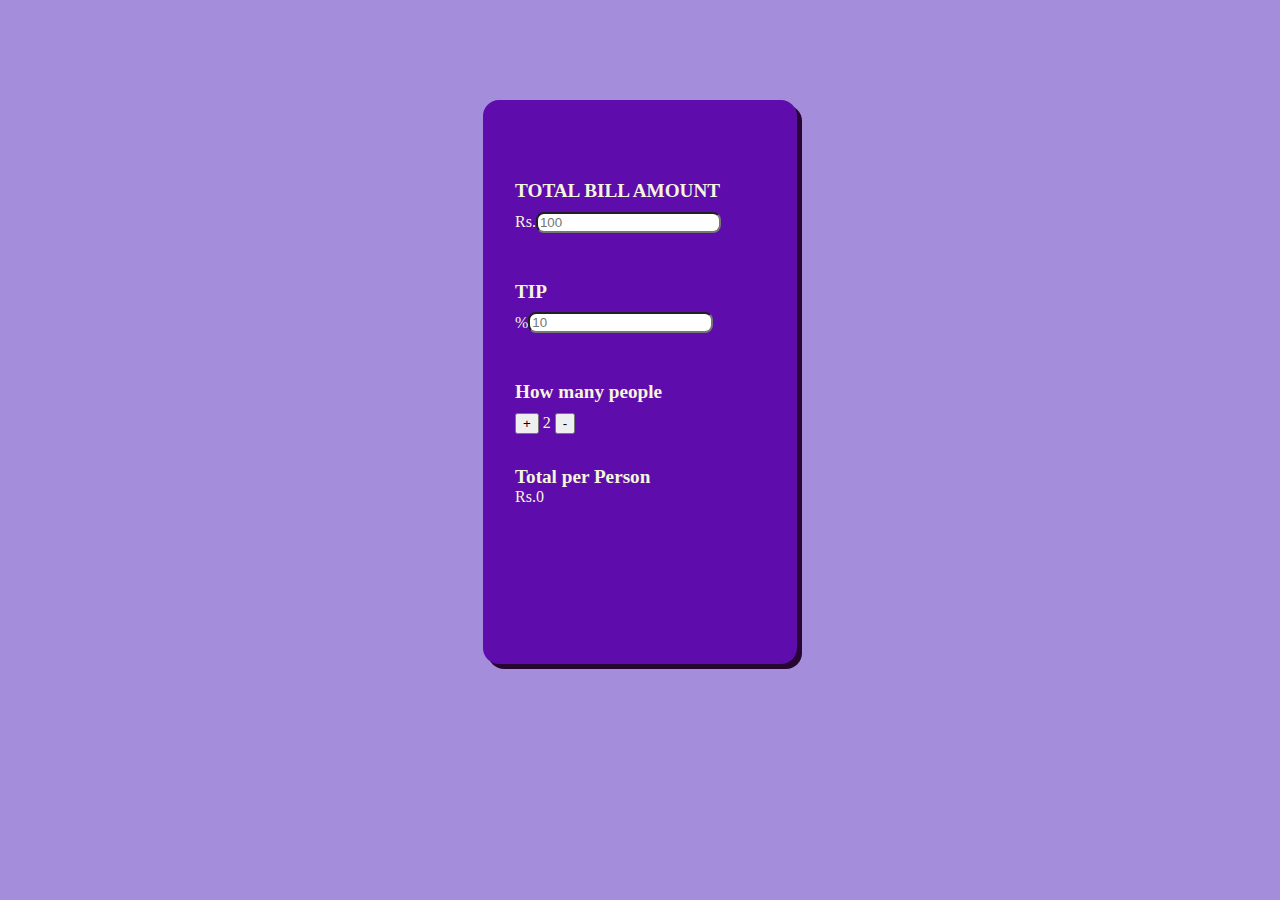
<file: index.html>
<!DOCTYPE html>
<html lang="en">

<head>
    <meta charset="UTF-8">
    <meta name="viewport" content="width=device-width, initial-scale=1.0">
    <title>TIP CALCULATOR</title>
    <link rel="stylesheet" href="tip.css">
</head>

<body>
    <div class="wrapper">
        <div class="container" id="top-container">
            <div id="title">TOTAL BILL AMOUNT</div>
            <div id="input-container">
                <span>Rs.</span>
                <input type="text" id="billtotal" placeholder="100" onkeyup="calculateBill()">
            </div>

        </div>
        <div class="container">
            <div id="title">TIP</div>
            <div id="input-container"> <span>%</span>
                <input type="text" id="tipin" placeholder="10"  onkeyup="calculateBill()" >

            </div>
        </div>
        <div class="container" id="btnsplit">
            <div id="title">How many people</div>
            <span id="btn-container">
                <button id="btn1" onclick="increasePeople()">
                    <span id="btntext">+</span>
                </button>
            </span>
            <span id="numberofpeople">2 </span>
            <span id="btn-container">
                <button id="btn1" onclick="decreasePeople()">
                    <span id="btntext">-</span>
                </button>
            </span>


        </div>
        <div class="Container">
            <div id="title2">Total per Person</div>
            <div class="total" id="perPersonTotal">Rs.0</div>
        </div>
        <script src="tip.js"></script>
    </div>



</body>

</html>
</file>
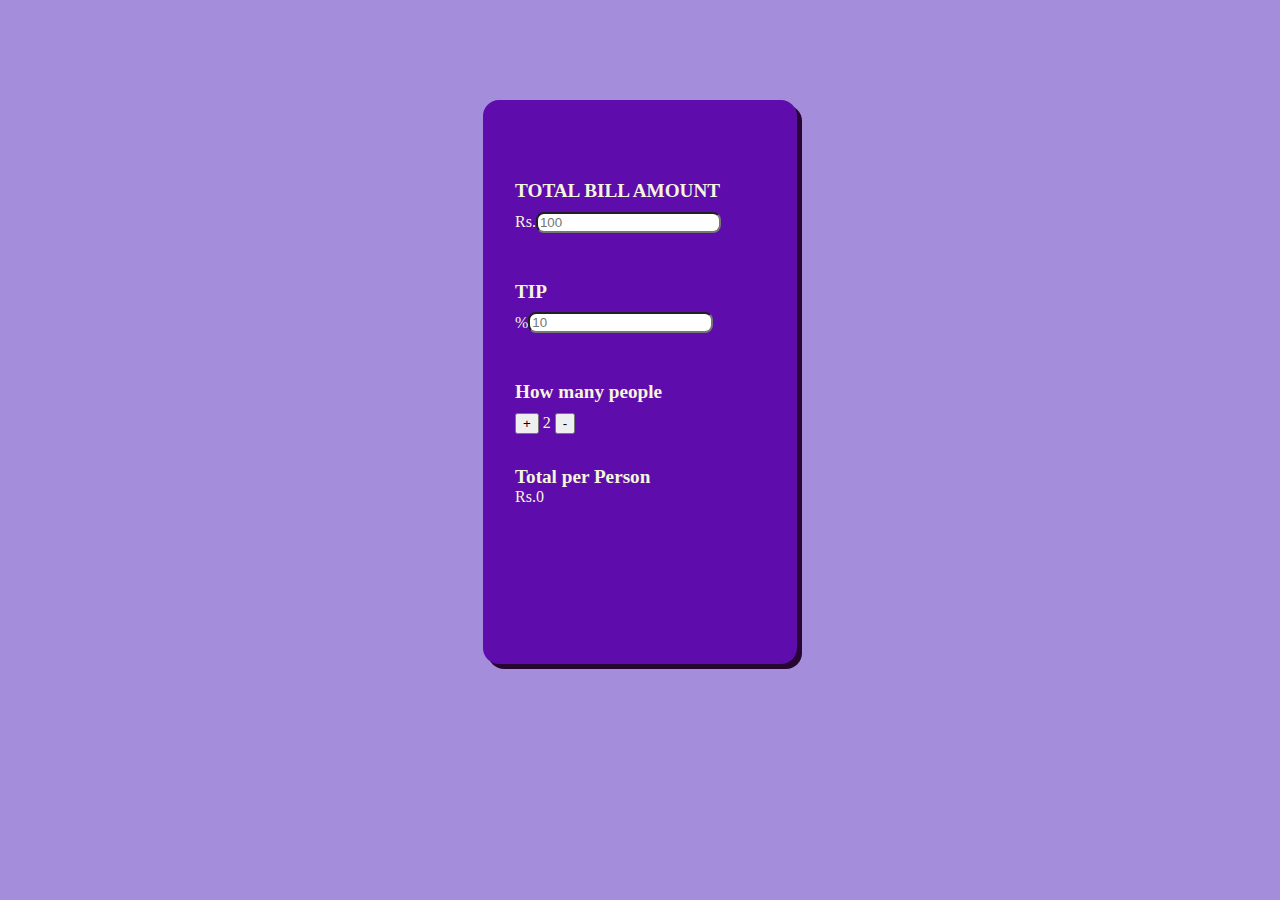
<file: tip.html>
<!DOCTYPE html>
<html lang="en">

<head>
    <meta charset="UTF-8">
    <meta name="viewport" content="width=device-width, initial-scale=1.0">
    <title>TIP CALCULATOR</title>
    <link rel="stylesheet" href="tip.css">
</head>

<body>
    <div class="wrapper">
        <div class="container" id="top-container">
            <div id="title">TOTAL BILL AMOUNT</div>
            <div id="input-container">
                <span>Rs.</span>
                <input type="text" id="billtotal" placeholder="100" onkeyup="calculateBill()">
            </div>

        </div>
        <div class="container">
            <div id="title">TIP</div>
            <div id="input-container"> <span>%</span>
                <input type="text" id="tipin" placeholder="10"  onkeyup="calculateBill()" >

            </div>
        </div>
        <div class="container" id="btnsplit">
            <div id="title">How many people</div>
            <span id="btn-container">
                <button id="btn1" onclick="increasePeople()">
                    <span id="btntext">+</span>
                </button>
            </span>
            <span id="numberofpeople">2 </span>
            <span id="btn-container">
                <button id="btn1" onclick="decreasePeople()">
                    <span id="btntext">-</span>
                </button>
            </span>


        </div>
        <div class="Container">
            <div id="title2">Total per Person</div>
            <div class="total" id="perPersonTotal">Rs.0</div>
        </div>
        <script src="tip.js"></script>
    </div>



</body>

</html>
</file>
<file: tip.css>
body{
background-color: rgb(164, 141, 218);
}
.wrapper{
    height: 500px;
    width: 250px;
    padding: 2rem;
    color:beige;
    background-color:#5e0cac ;
    margin: 100px auto;
    border-radius:1rem;
    border-width: 2px;
    box-shadow: 5px 5px rgb(39, 7, 49);
    
}
#top-container{
    margin-top: 3rem;
}
.container{
    margin-top: 3rem;
}
#title{
    font-size: larger;
    font-weight: bolder;
    margin-bottom: 0.6rem;
}
#billtotal{
    border-radius: 8px;
    
}
#tipin{ border-radius: 8px;}
#input-container{
    
    display: flex;
    align-items: center;
    border-radius: 1.4rem;

}
#title2{
    margin-top: 2rem;
    font-size: larger;
    font-weight: bolder;
}
</file>
